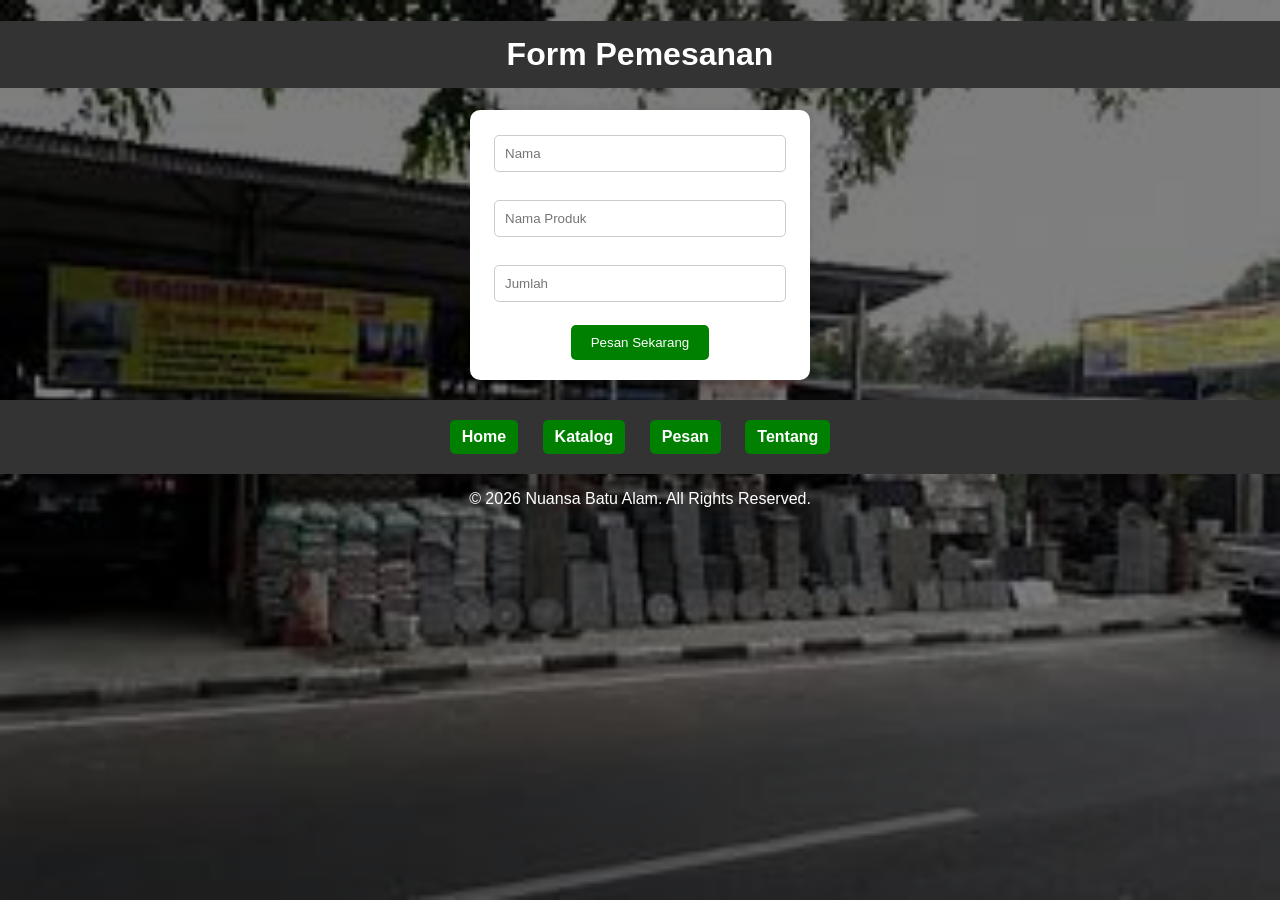
<file: pesan.html>
<!DOCTYPE html>
<html>
<head>
    <title>Form Pemesanan</title>
     <meta name="viewport" content="width=device-width, initial-scale=1.0">
    <link rel="stylesheet" href="style.css">
</head>
<body>

    <h1>Form Pemesanan</h1>

    <form onsubmit="kirimWA(); return false;">
        <input type="text" id="nama" placeholder="Nama" required><br><br>
        
        <input type="text" id="produk" placeholder="Nama Produk" required><br><br>
        
        <input type="number" id="jumlah" placeholder="Jumlah" required><br><br>
        
        <button type="submit">Pesan Sekarang</button>
    </form>

    <script>
        function kirimWA() {
            var nama = document.getElementById("nama").value;
            var produk = document.getElementById("produk").value;
            var jumlah = document.getElementById("jumlah").value;

            var url = "https://wa.me/6285702132022?text="
                + "Nama: " + nama + "%0A"
                + "Produk: " + produk + "%0A"
                + "Jumlah: " + jumlah;

            window.open(url, '_blank');
        }
    </script>

</body>
    <div class="navbar">
        <a href="index.html">Home</a>
        <a href="katalog.html">Katalog</a>
        <a href="pesan.html">Pesan</a>
        <a href="tentang.html">Tentang</a>
    </div>
        <footer>
    <p>&copy; 2026 Nuansa Batu Alam. All Rights Reserved.</p>
    </footer>
</html>
</file>
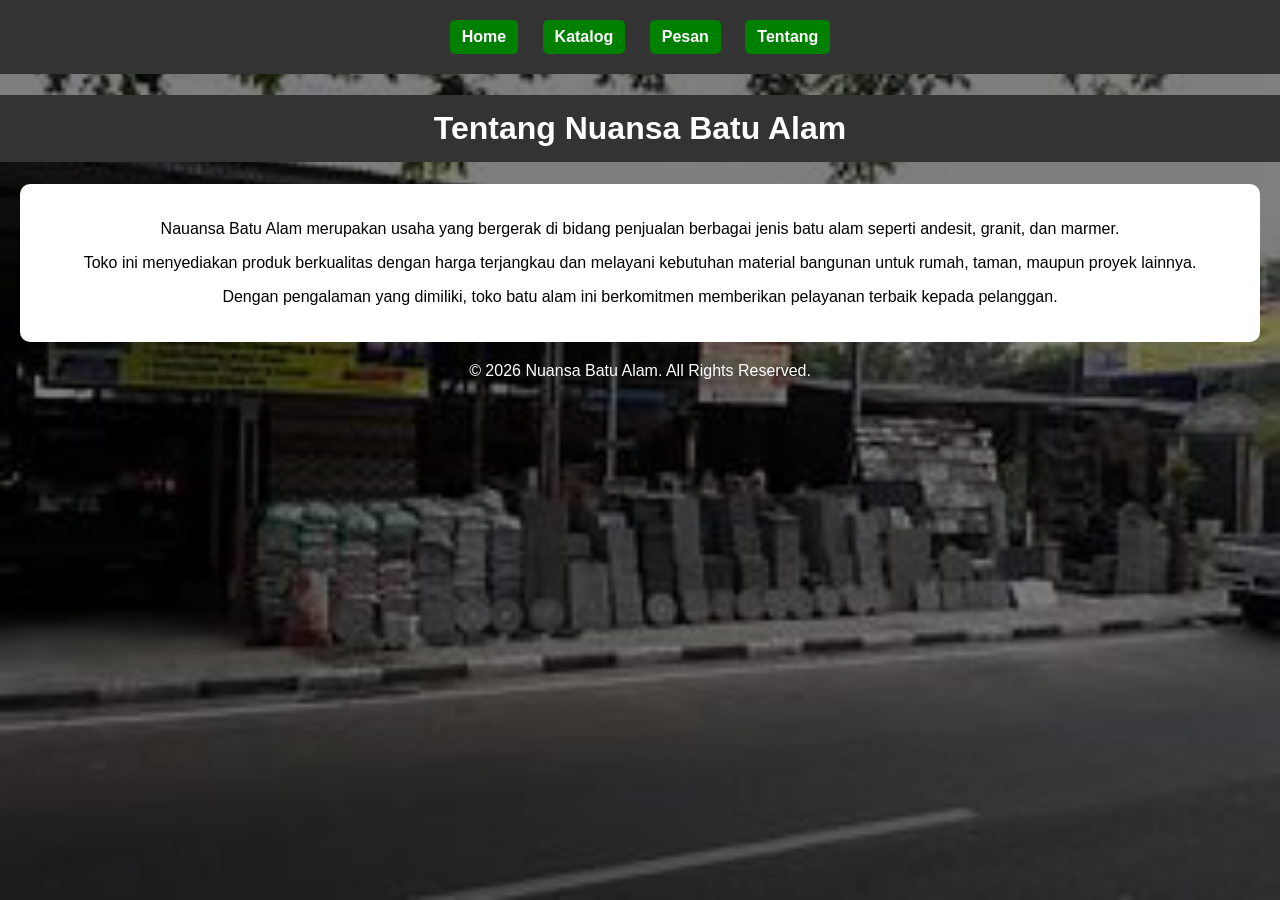
<file: tentang.html>
<!DOCTYPE html>
<html>
<head>
    <title>Tentang Toko</title>
     <meta name="viewport" content="width=device-width, initial-scale=1.0">
    <link rel="stylesheet" href="style.css">
</head>
<body>

    <div class="navbar">
        <a href="index.html">Home</a>
        <a href="katalog.html">Katalog</a>
        <a href="pesan.html">Pesan</a>
        <a href="tentang.html">Tentang</a>
    </div>

    <h1>Tentang Nuansa Batu Alam</h1>

    <div class="about">
        <p>
            Nauansa Batu Alam merupakan usaha yang bergerak di bidang penjualan berbagai jenis batu alam seperti andesit, granit, dan marmer.
        </p>

        <p>
            Toko ini menyediakan produk berkualitas dengan harga terjangkau dan melayani kebutuhan material bangunan untuk rumah, taman, maupun proyek lainnya.
        </p>

        <p>
            Dengan pengalaman yang dimiliki, toko batu alam ini berkomitmen memberikan pelayanan terbaik kepada pelanggan.
        </p>
    </div>
    <footer>
    <p>&copy; 2026 Nuansa Batu Alam. All Rights Reserved.</p>
    </footer>
</body>
</html>
</file>
<file: style.css>
body {
    font-family: Arial;
    text-align: center;
    margin: 0;
    padding: 0;

    background: linear-gradient(rgba(0,0,0,0.5), rgba(0,0,0,0.5)),
                url('images/background.jpg');
    background-size: cover;
    background-position: center;
    background-attachment: fixed;
    color: white;

}

h1 {
    background-color: #333;
    color: white;
    padding: 15px;
}

.produk {
    background: white;
    border-radius: 10px;
    padding: 15px;
    margin: 15px;
    display: inline-block;
    width: 200px;
    box-shadow: 0 0 10px rgba(0,0,0,0.1);
}

.produk img {
    width: 100%;
    height: 180px;
    object-fit: cover;
    border-radius: 10px;
}

a {
    margin: 10px;
    display: inline-block;
    margin-top: 10px;
    padding: 8px 12px;
    background: green;
    color: white;
    text-decoration: none;
    border-radius: 5px;
}
/* STYLE FORM */
form {
    background: white;
    padding: 20px;
    margin: 20px auto;
    width: 300px;
    border-radius: 10px;
    box-shadow: 0 0 10px rgba(0,0,0,0.1);
}

input {
    width: 90%;
    padding: 10px;
    margin: 5px 0;
    border-radius: 5px;
    border: 1px solid #ccc;
}

button {
    padding: 10px 20px;
    background: green;
    color: white;
    border: none;
    border-radius: 5px;
    cursor: pointer;
}

button:hover {
    background: darkgreen;
}
/* Efek hover untuk tombol link (Pesan) */
a:hover {
    background: darkgreen;
}
/* NAVBAR */
.navbar {
    background: #333;
    padding: 10px;
}

.navbar a {
    color: white;
    margin: 10px;
    text-decoration: none;
    font-weight: bold;
}

.navbar a:hover {
    color: yellow;
}
.navbar {
    text-align: center;
}
/* HEADER */
.header {
    background: url('https://via.placeholder.com/800x300') no-repeat center;
    background-size: cover;
    color: white;
    padding: 80px 20px;
}

.header h1 {
    font-size: 40px;
}

.header p {
    font-size: 18px;
}

/* Tombol di header */
.btn {
    display: inline-block;
    margin-top: 15px;
    padding: 10px 20px;
    background: green;
    color: white;
    text-decoration: none;
    border-radius: 5px;
}

.btn:hover {
    background: darkgreen;
}
.about {
    background: white;
    padding: 20px;
    margin: 20px;
    border-radius: 10px;
}
.about p {
    color: black;
}
.produk {
    background: white;
    color: black;
}

.produk h3 {
    color: black;
}

.produk p {
    color: black;
    font-weight: bold;
}
/* Responsive HP */
@media screen and (max-width: 768px) {

    .produk {
        width: 90%;
        margin: 10px auto;
        display: block;
    }

    .header h1 {
        font-size: 28px;
    }

    .header p {
        font-size: 16px;
    }

    .navbar a {
        display: block;
        margin: 8px 0;
    }

    form {
        width: 90%;
    }

    .about {
        width: 90%;
        margin: 20px auto;
    }
}
</file>
